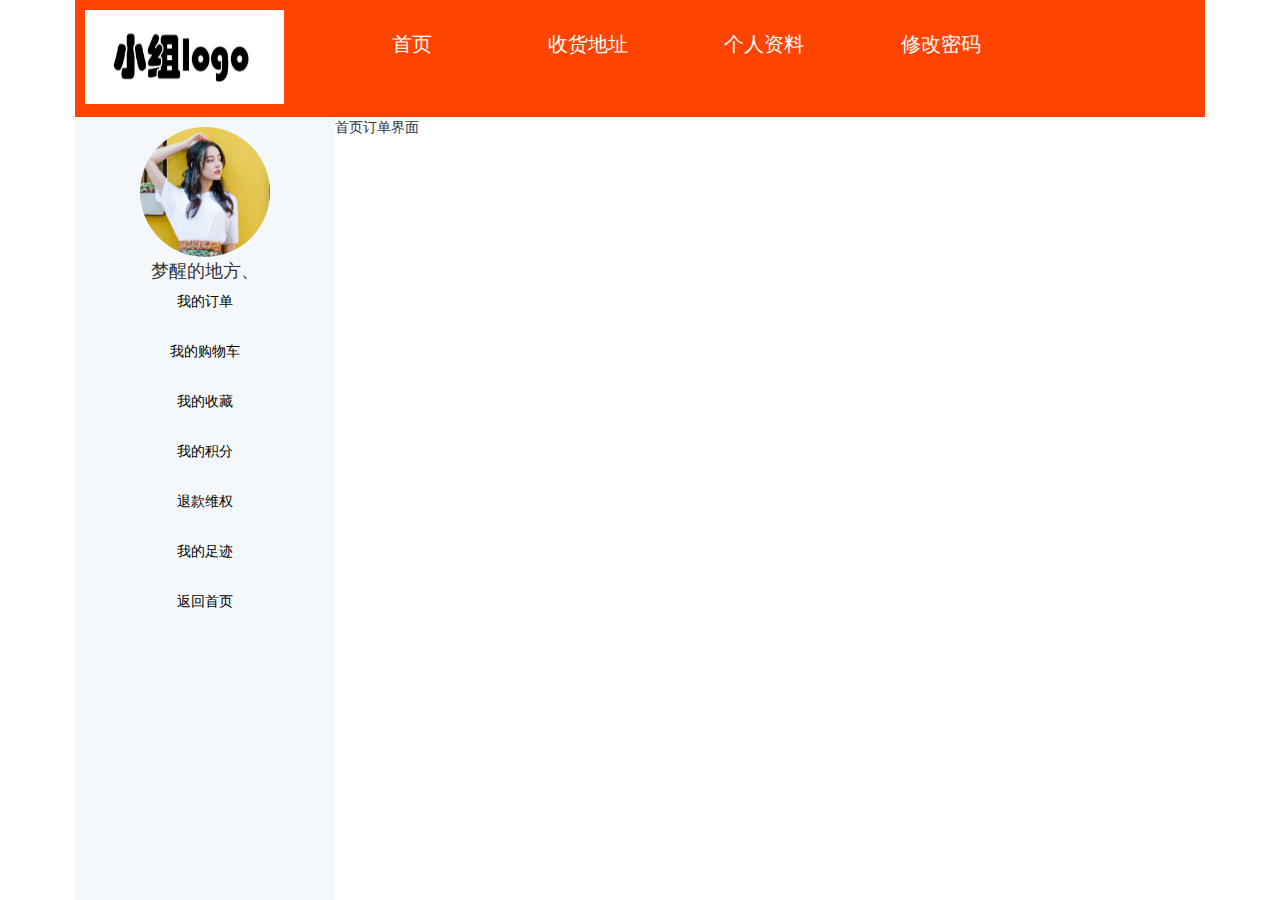
<file: web/index.html>
<html>
<head>
    <meta http-equiv="Content-Type" content="text/html; charset=utf-8"/>
    <title>电商</title>
    <link rel="stylesheet" type="text/css" href="css/standard.css">
    <script type="text/javascript" src="js/jquery-1.11.min.js"></script>
    <script type="text/javascript" src="js/etao.js"></script>
    <script type="text/javascript" src="js/cart.js"></script>
    <link href="css/cart.css" media="screen" rel="stylesheet" type="text/css"/>
    <link href="css/bootstrap.min.css" media="screen" rel="stylesheet" type="text/css"/>
</head>
<body class="mr-content">
<div class="con-up">
    <div class="logo">
        <img src="img/小组logo.png" alt="小组logo" class="logo-img">
    </div>
    <div class="hengdaohang">
        <div class="hengdaohang-item" onclick="liedaohangchange(0)"> 首页</div>
        <div class="hengdaohang-item" onclick="liedaohangchange(6)">收货地址</div>
        <div class="hengdaohang-item" onclick="liedaohangchange(7)">个人资料</div>
        <div class="hengdaohang-item" onclick="liedaohangchange(8)">修改密码</div>
    </div>

</div>
<div class="con-down">
    <div class="down-left">
        <div class="left-xinxi">
            <img src="img/头像.jpg" alt="头像" class="xinxi-touxiang">
            <div class="xinxi-name">梦醒的地方、</div>
        </div>
        <ul class="liedaohang">
            <li onclick="liedaohangchange(0)">我的订单</li>
            <li onclick="liedaohangchange(1)">我的购物车</li>
            <li onclick="liedaohangchange(2)">我的收藏</li>
            <li onclick="liedaohangchange(3)">我的积分</li>
            <li onclick="liedaohangchange(4)">退款维权</li>
            <li onclick="liedaohangchange(5)">我的足迹</li>
            <li onclick="liedaohangchange()">返回首页</li>
        </ul>
    </div>


    <!-- 订单界面 -->
    <div class="down-right" id="dingdan" style="display:block; background-color:white">
        首页订单界面
    </div>
    <!-- 购物车界面 -->
    <div class="down-right" id="gouwuche" style="display:none; background-color: white">
        <div class="cart-wrap">
            <table id="cartTable" class="cart table table-condensed table-striped">
                <thead>
                <tr>
                    <th class="text-left"><label><input class="check-all check" type="checkbox"/>全选</label></th>
                    <th class="t-goods text-center"><label>商品ID</label></th>
                    <th class="text-center">加入时间</th>
                    <th class="t-selling-price text-center"><label>销售单价</label></th>
                    <th class="t-qty text-center"><label>采购数量</label></th>
                    <th class="t-subtotal text-center"><label>金额小计</label></th>
                    <th class="t-action"><label>操作</label></th>
                </tr>
                </thead>
                <tbody class="bg-info">
                <tr>
                    <td colspan="2" class="goods"><label> <input type="checkbox" class="check-one check" />ZB15KQ-PFJ-558</label>
                    </td>
                    <td></td>
                    <td class="selling-price number small-bold-red text-right"
                        style="padding-top: 1.1rem;" data-bind="76.55">76.55
                    </td>
                    <td>
                        <div class="input-group input-group-sm">
                            <span class="input-group-addon minus">-</span> <input
                                type="text" class="number form-control input-sm" value="2"/>
                            <span class="input-group-addon plus">+</span>
                        </div>
                    </td>
                    <td class="subtotal number small-bold-red text-right" style="padding-top: 1.1rem;"></td>
                    <td class="action" style="padding-top: 1.1rem;"><span
                            class="delete btn btn-xs btn-warning">删除</span></td>
                </tr>
                <tr>
                    <td colspan="2" class="goods"><label><input
                            type="checkbox" class="check-one check"/>ZB15KQE-TFD-558</label></td>
                    <td></td>
                    <td class="selling-price number small-bold-red text-right"
                        style="padding-top: 1.1rem;" data-bind="1100">1100
                    </td>
                    <td>
                        <div class="input-group input-group-sm">
                            <span class="input-group-addon minus">-</span> <input
                                type="text" class="number form-control input-sm" value="3"/>
                            <span class="input-group-addon plus">+</span>
                        </div>
                    </td>
                    <td class="subtotal number small-bold-red text-right"
                        style="padding-top: 1.1rem;"></td>
                    <td class="action" style="padding-top: 1.1rem;"><span
                            class="delete btn btn-xs btn-warning">删除</span></td>
                </tr>
                <tr>
                    <td colspan="2" class="goods"><label><input
                            type="checkbox" class="check-one check"/>ZB21KQ-TFD-558</label></td>
                    <td></td>
                    <td class="selling-price number small-bold-red text-right"
                        style="padding-top: 1.1rem;" data-bind="1200">1200
                    </td>
                    <td>
                        <div class="input-group input-group-sm">
                            <span class="input-group-addon minus">-</span> <input
                                type="text" class="number form-control input-sm" value="6"/>
                            <span class="input-group-addon plus">+</span>
                        </div>
                    </td>
                    <td class="subtotal number small-bold-red text-right"
                        style="padding-top: 1.1rem;"></td>
                    <td class="action" style="padding-top: 1.1rem;"><span
                            class="delete btn btn-xs btn-warning">删除</span></td>
                </tr>
                <tr>
                    <td colspan="2" class="goods"><label><input
                            type="checkbox" class="check-one check"/>ZBD45KQE-TFD-558</label></td>
                    <td></td>
                    <td class="selling-price number small-bold-red text-right"
                        style="padding-top: 1.1rem;" data-bind="1400">1400
                    </td>
                    <td>
                        <div class="input-group input-group-sm">
                            <span class="input-group-addon minus">-</span> <input
                                type="text" class="number form-control input-sm" value="8"/>
                            <span class="input-group-addon plus">+</span>
                        </div>
                    </td>
                    <td class="subtotal number small-bold-red text-right"></td>
                    <td class="action" style="padding-top: 1.1rem;"><span
                            class="delete btn btn-xs btn-warning">删除</span></td>
                </tr>
                </tbody>
            </table>

            <div class="row">
                <div class="col-md-12 col-lg-12 col-sm-12">
                    <div class="cart-summary">
                        <div style="margin-left: 2rem;" class="pull-right">
                            <a href="confirmation.html"
                               id="btn_settlement" type="button" class="btn btn-primary" disabled>去结算</a>
                        </div>
                        <div style="margin-left: 1rem; margin-top: 0.4rem;" class="pull-right total">
                            <label>金额合计:<span id="priceTotal" class="price-total large-bold-red">0.00</span></label>
                        </div>
                        <div style="margin-top: 4px;" class="pull-right">
                            <!-- label表签主要是为了方便鼠标点击，增强用户操作体验 -->
                            <label>您选择了<span id="itemCount" class="large-bold-red" style="margin: 0 4px;"></span>种产品型号，共计<span
                                    id="qtyCount" class="large-bold-red" style="margin: 0 4px;"></span>件
                            </label>
                        </div>
                    </div>
                </div>
            </div>
        </div>
    </div>
    <!-- 收藏界面 -->
    <div class="down-right" id="shoucang" style="display:none; background-color: cyan">
        收藏界面
    </div>
    <!-- 积分界面 -->
    <div class="down-right" id="jifen" style="display:none; background-color: darkolivegreen">
        积分界面
    </div>
    <!-- 退款维权界面 -->
    <div class="down-right" id="tuikuan" style="display:none; background-color: darkslategray">
        退款维权界面
    </div>
    <!-- 我的足迹界面 -->
    <div class="down-right" id="zuji" style="display:none; background-color: green">
        我的足迹界面
    </div>


    <!-- 收货地址 -->
    <div class="down-right" id="shouhuodizhi" style="display:none; background-color: violet">
        收货地址
    </div>
    <!-- 个人资料界面 -->
    <div class="down-right" id="gerenziliao" style="display:none; background-color: blue">
        个人资料界面
    </div>
    <!-- 修改密码界面 -->
    <div class="down-right" id="xiugaimima" style="display:none; background-color: goldenrod">
        修改密码界面
    </div>


</div>

</body>


<!-- 导航切换代码 -->
<script>
    var item0 = document.getElementById('dingdan');
    var item1 = document.getElementById('gouwuche');
    var item2 = document.getElementById('shoucang');
    var item3 = document.getElementById('jifen');
    var item4 = document.getElementById('tuikuan');
    var item5 = document.getElementById('zuji');
    var item6 = document.getElementById('shouhuodizhi');
    var item7 = document.getElementById('gerenziliao');
    var item8 = document.getElementById('xiugaimima');
    var arr0 = new Array();
    arr0[0] = dingdan;
    arr0[1] = gouwuche;
    arr0[2] = shoucang;
    arr0[3] = jifen;
    arr0[4] = tuikuan;
    arr0[5] = zuji;
    arr0[6] = shouhuodizhi;
    arr0[7] = gerenziliao;
    arr0[8] = xiugaimima;

    function liedaohangchange(n) {
        console.log(arr0.length)
        var j;
        for (j = 0; j < arr0.length; j++) {
            if (j == n) {
                arr0[j].style.display = "block";
            } else {
                arr0[j].style.display = "none";
            }
        }
    }
</script>
</html>
</file>
<file: web/css/standard.css>
html,
body {
    height: 100%;
    width: 100%;
    min-width: 1130px;
    margin: 0;
    padding: 0;
}

.mr-content {
    height: 100%;
    width: 80%;
    margin: auto;
    padding: 0px;

}

.con-up {
    height: 13%;
    width: 100%;
    background-color: rgb(255, 68, 1);
    float: left;
}

.logo {
    height: 100%;
    width: 22%;
    float: left;
}

.logo-img {
    height: 80%;
    width: 80%;
    margin: 10px;
}

.hengdaohang {
    height: 100%;
    width: 78%;
    float: left;
    text-align: center;
    font-family: 'Courier New', Courier, monospace;
    cursor: pointer;
}

.hengdaohang-item {
    height: 92px;
    line-height: 92px;
    width: 20%;
    float: left;
    color: #FFF;
    font-size: 20px;
    text-align: center;
}

.hengdaohang :hover {
    font-size: 23px;
}

.con-down {
    height: 87%;
    width: 100%;
}

.down-left {
    height: 100%;
    width: 23%;
    float: left;
    background-color: rgb(245, 248, 250);
}

.left-xinxi {
    height: 160px;
    width: 150px;
    text-align: center;
    vertical-align: center;
    margin: auto;
}

.xinxi-touxiang {
    height: 130px;
    width: 130px;
    object-fit: cover;
    /* margin:auto; */
    margin-top: 10px;
    border-radius: 200px;
    text-align: center;

}

.xinxi-name {
    height: 30px;
    line-height: 30px;
    font-family: 'Courier New', Courier, monospace;
    font-size: 18px;
}

ul {
    position: relative;
    padding: 0;
    list-style: none;
}

.liedaohang li {
    height: 50px;
    width: 100%;
    line-height: 50px;
    text-align: center;
    font-family: 'Courier New', Courier, monospace;
    color: #000;
    cursor: pointer;
}

.liedaohang :hover {
    color: rgb(255, 68, 1);
    font-size: 20px;
}

.down-right {
    height: 100%;
    width: 77%;
    float: left;

}
</file>
<file: web/css/cart.css>
body {
    padding: 0;
    padding-top: 58px;
}

.large-bold-red {
    color: #FF5500;
    font-weight: bold;
    font-size: 26px;
}

.small-bold-red {
    color: #FF5500;
    font-weight: bold;
    font-size: 18px;
}

.smaller-bold-red {
    color: #FF5500;
    font-weight: bold;
    font-size: 12px;
}

.cart-wrap {
    line-height: 2.8rem;
}

.cart-wrap .empty {
    height: 10rem;
    width: 38rem;
    font-size: 1.6rem;
    margin: 0 auto;
    padding-left: 11rem;
    padding-top: 2.4rem;
    line-height: 2rem;
    background: url(../images/Car.png) no-repeat 1.2rem;
}

table.cart {
    font-size: 1.4rem;
    min-height: 10rem;
    padding-top: 1rem;
}

table.cart thead th.t-checkbox {
    width: 5rem;
}

table.cart thead th.t-goods {
    width: 20rem;
}

table.cart thead th.t-checkbox .check {
    margin-right: 0.2rem
}

table.cart thead th.t-selling-price {
    width: 9rem;
}

table.cart thead th.t-qty {
    width: 9.5rem;
}

table.cart thead th.t-subtotal {
    width: 12rem;
}

table.cart thead th.t-action {
    width: 4rem;
}

table.cart tbody .goods {
    padding-top: 1.1rem;
}

table.cart tbody .goods label {
    margin-left: 0.3rem;
}

table.cart tbody .goods input {
    margin-right: 0.6rem;
}

table.cart tbody .selling-price:before, table.cart tbody .subtotal:before,
table.cart tbody .price-total:before {
    content: "￥"
}

table.cart tbody .selling-price:after, table.cart tbody .subtotal:after {
    content: "";
    padding-left: 1.1rem;
}

.cart-summary {
    border-top: 0.1rem solid #e9e9e9;
    padding: 0.6rem 1rem;
}
</file>
